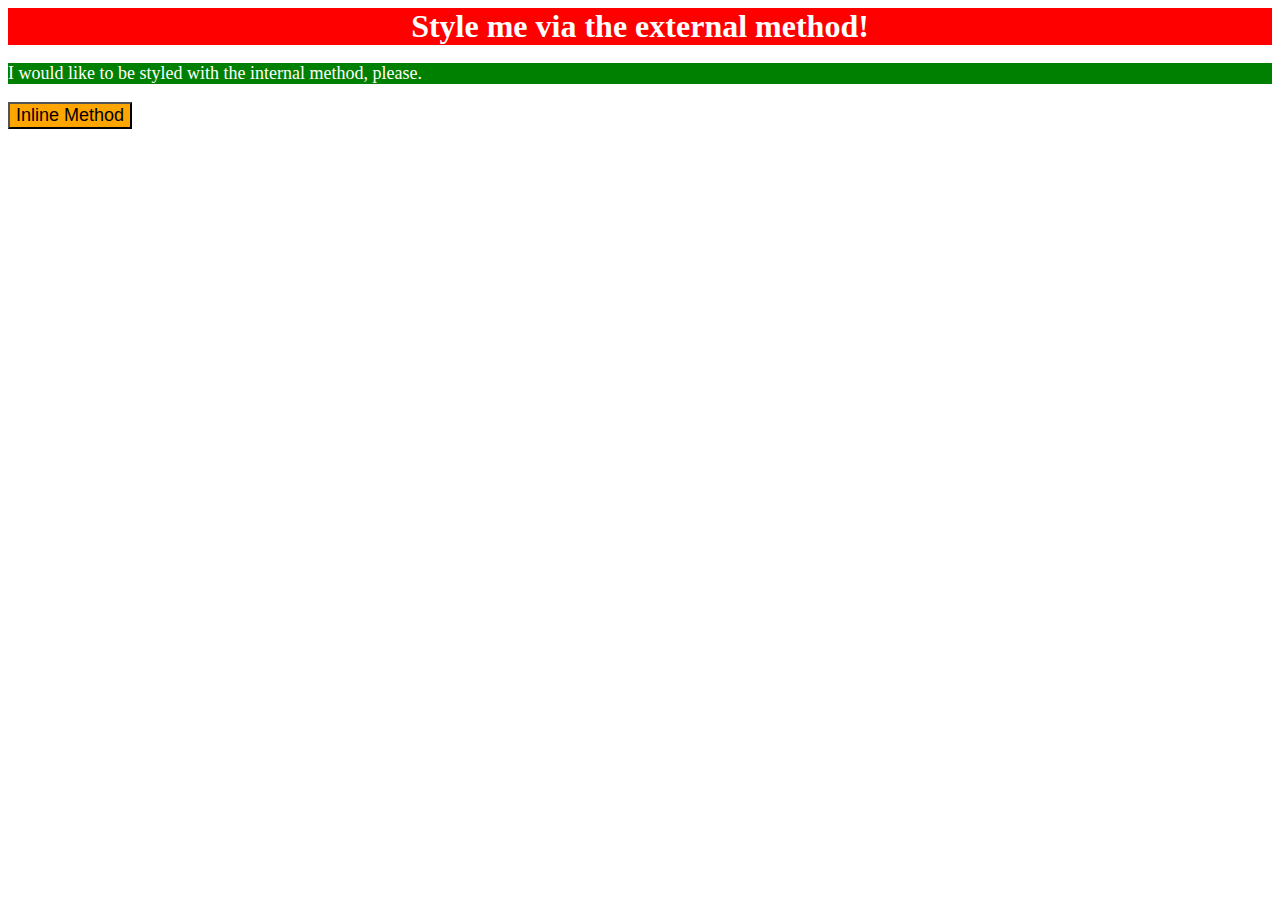
<file: foundations/01-css-methods/index.html>
<!DOCTYPE html>
<html lang="en">
  <head>
    <meta charset="UTF-8" />
    <meta http-equiv="X-UA-Compatible" content="IE=edge" />
    <meta name="viewport" content="width=device-width, initial-scale=1.0" />
    <title>Methods for Adding CSS</title>
    <link rel="stylesheet" href="style.css" />
    <style>
      p {
        color: white;
        background-color: green;
        font-size: 18px;
      }
    </style>
  </head>
  <body>
    <div>Style me via the external method!</div>
    <p>I would like to be styled with the internal method, please.</p>
    <button style="font-size: 18px; background-color: orange">
      Inline Method
    </button>
  </body>
</html>
</file>
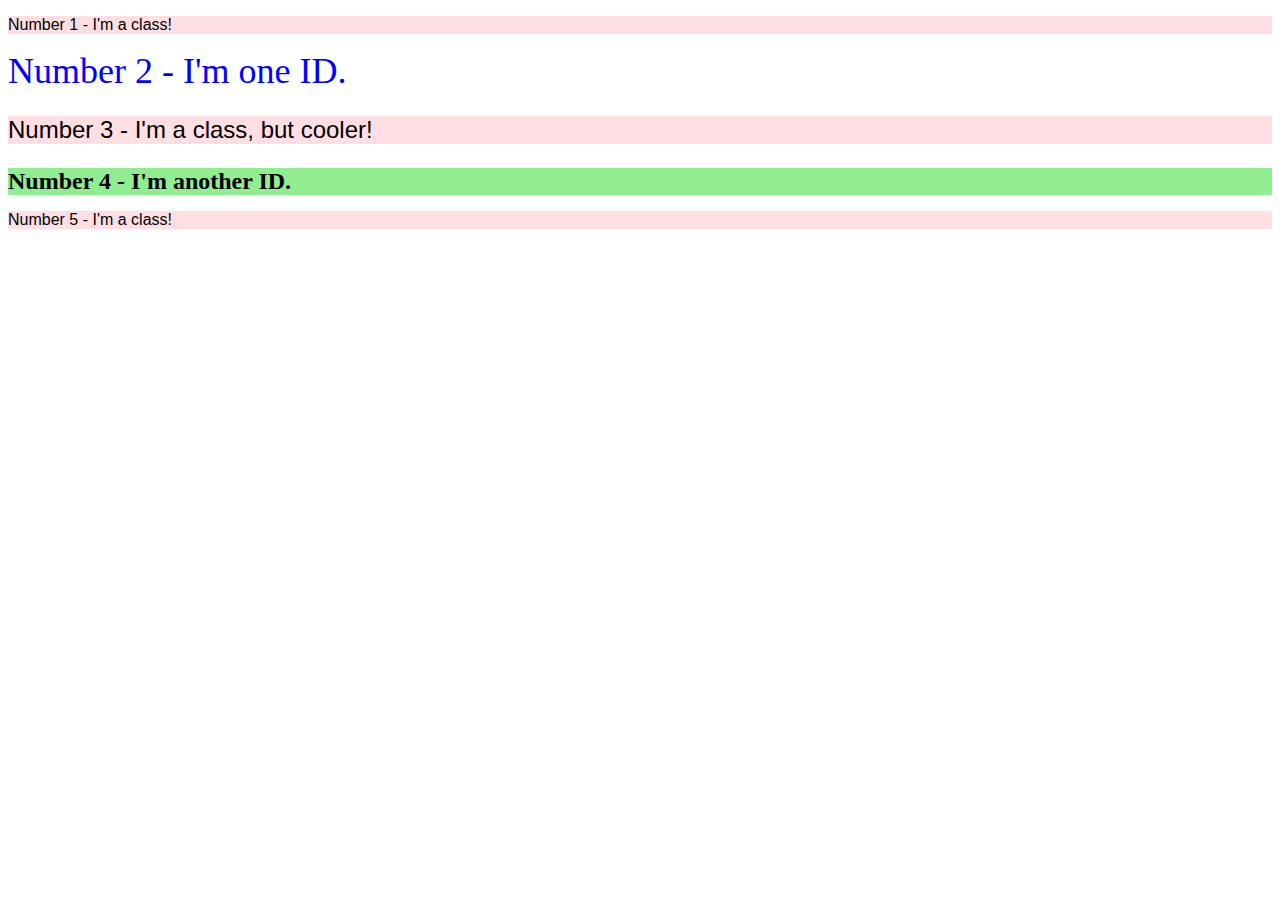
<file: foundations/02-class-id-selectors/index.html>
<!DOCTYPE html>
<html lang="en">
  <head>
    <meta charset="UTF-8" />
    <meta http-equiv="X-UA-Compatible" content="IE=edge" />
    <meta name="viewport" content="width=device-width, initial-scale=1.0" />
    <title>Class and ID Selectors</title>
    <link rel="stylesheet" href="style.css" />
  </head>
  <body>
    <p class="shared">Number 1 - I'm a class!</p>
    <div id="two">Number 2 - I'm one ID.</div>
    <p class="shared three">Number 3 - I'm a class, but cooler!</p>
    <div id="another">Number 4 - I'm another ID.</div>
    <p class="shared">Number 5 - I'm a class!</p>
  </body>
</html>
</file>
<file: foundations/01-css-methods/style.css>
div {
  color: white;
  background-color: red;
  font-size: 32px;
  font-weight: bold;
  text-align: center;
}
</file>
<file: foundations/02-class-id-selectors/style.css>
.shared {
  background-color: rgba(255, 192, 203, 0.514);
  font-family: Verdana, Geneva, Tahoma, sans-serif;
}

#two {
  color: #0000ff;
  font-size: 36px;
}

.three {
  font-size: 24px;
}

#another {
  background-color: #90ee90;
  font-size: 24px;
  font-weight: bold;
}
</file>
